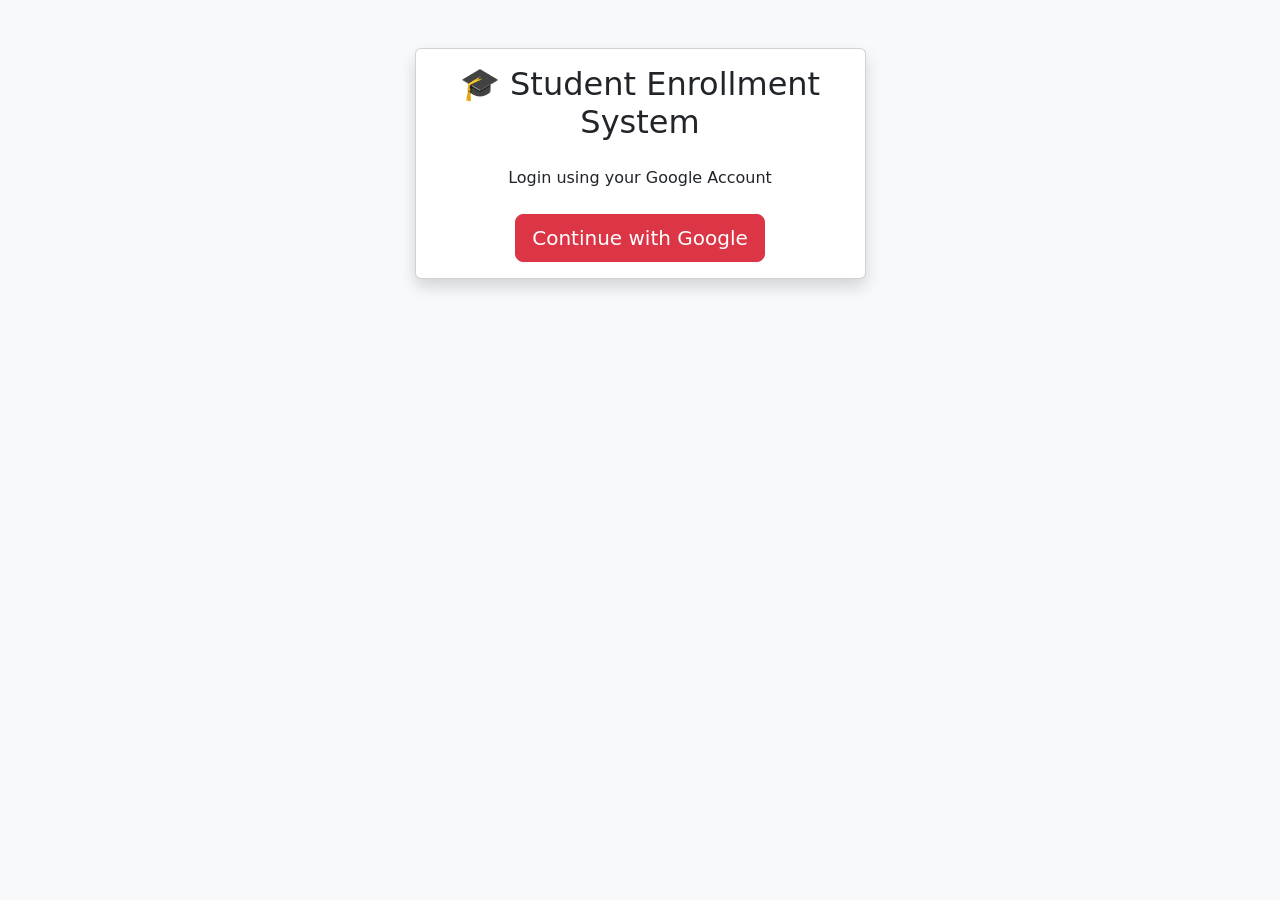
<file: src/main/resources/templates/login.html>
<!DOCTYPE html>
<html lang="en">

<head>

    <meta charset="UTF-8">

    <title>StudentSys Login</title>

    <link href="https://cdn.jsdelivr.net/npm/bootstrap@5.3.7/dist/css/bootstrap.min.css" rel="stylesheet">

</head>

<body class="bg-light">

<div class="container">

    <div class="row justify-content-center mt-5">

        <div class="col-md-5">

            <div class="card shadow">

                <div class="card-body text-center">

                    <h2 class="mb-4">
                        🎓 Student Enrollment System
                    </h2>

                    <p class="mb-4">
                        Login using your Google Account
                    </p>

                    <a href="/oauth2/authorization/google"
                       class="btn btn-danger btn-lg">

                        Continue with Google

                    </a>

                </div>

            </div>

        </div>

    </div>

</div>

</body>

</html>
</file>
